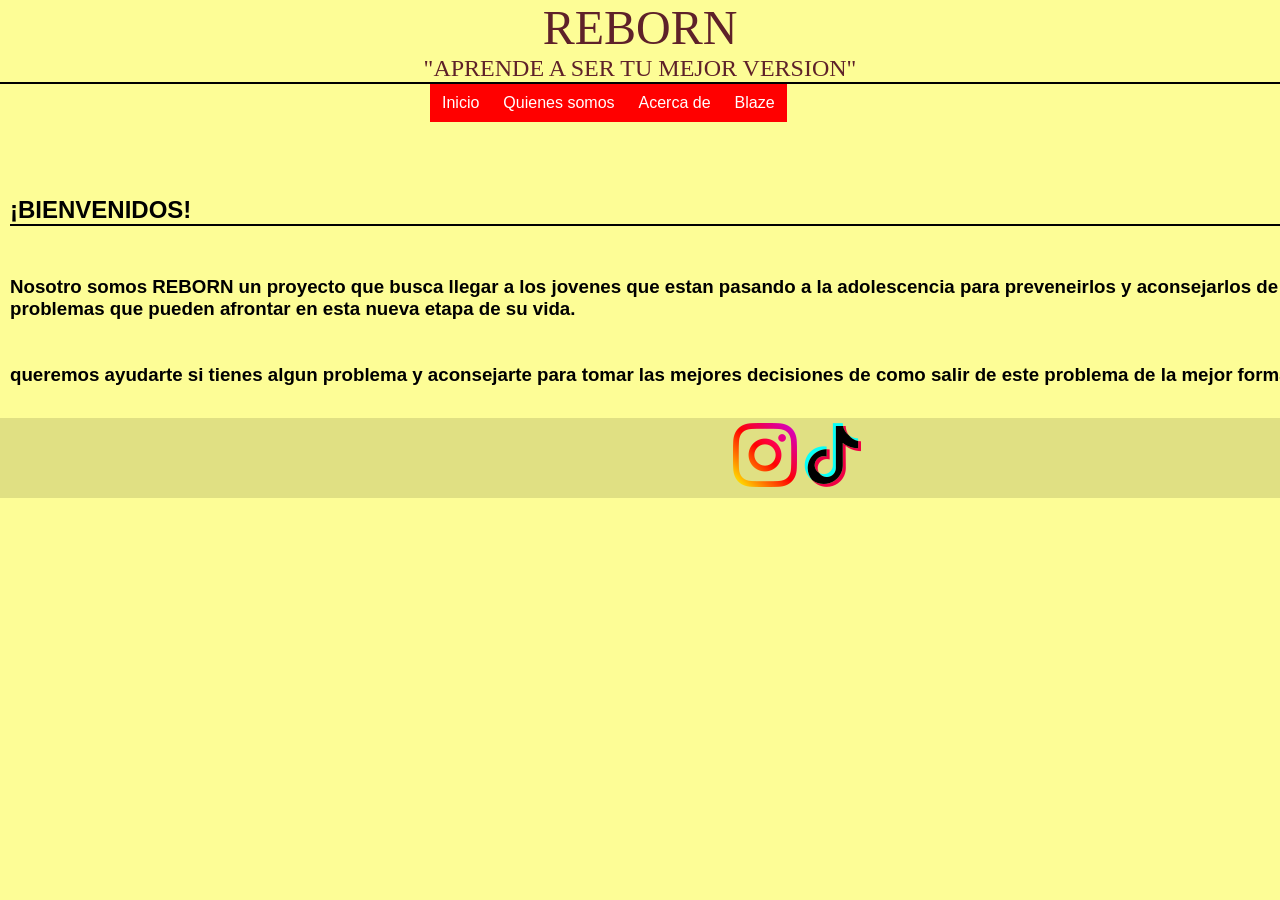
<file: index.html>
﻿<html>
	<head>
		
<FONT COLOR = "#5e2129"><FONT FACE = "SEGOE PRINT"<FONT SIZE = "110"><CENTER>REBORN</CENTER> </FONT>
<FONT COLOR = "#5e2129"><FONT FACE = "SEGOE PRINT"<FONT SIZE = "5"><CENTER>"APRENDE A SER TU MEJOR VERSION"</CENTER> </FONT>
<BODY COLOR , BGCOLOR = "#fdfd96 ">
<HR SIZE = "2PX" COLOR = "BLACK"/>
</head>
		<body>

            </ul>
		<div class="MENU" >
		<div id="header">
			<ul class="nav">

				<li><a href="">Inicio</a></li>
				<li><a href="./quiesomos.html">Quienes somos</a>
					<ul>
				        	<li><a href="">Plan estrategico</a>
								<ul>
								<li><a href="./VISION.html">Vision Y Mision</a></ul>
								<li><a href="./proyecto.html">Proyecto</a>	
									<ul>
									<li><a href="./PP.html">Tesis</a></ul>
                               <ul>
									
									<ul></ul>

							   </ul>                 
							</ul>		
						</li>
				<li><a href="">Acerca de</a>
					<ul>
						<li><a href="./ACTIVIDADES.html">Las Actividades</a></li>

					</ul>
				</li>
			<li><a href="">Blaze</a></li>

                      </ul>
		<div class="context">
         </div>
		 <br><br><br><br>
		 <body>
			<main>
				<section>
					<h2>              ¡BIENVENIDOS!</h2>
				</section>
				<h3>   Nosotro somos REBORN un proyecto que busca llegar a los jovenes que estan pasando a la adolescencia para preveneirlos y aconsejarlos de algunos<br> problemas que  pueden afrontar en esta nueva  etapa de su vida.<br><br><br>queremos ayudarte si tienes algun problema y aconsejarte para tomar las mejores decisiones de como salir de este problema de la mejor forma posible<br><br><br><br><br><br><br><br></h3>
			</main>
		 </body>
</html>
<br>
<br>
<br>
<br>
<br>
<br>
<br>
<br>
               </div>
			   <div id="footer">
				<footer>
					<h4><a href="https://www.instagram.com/reborn_ofcl/?utm_source=ig_web_button_share_sheet"><img src="./ig.png" alt="Instagram"></a>
						<a href="https://www.tiktok.com/@reborn_oc?is_from_webapp=1&sender_device=pc"><img src="./tt.png" alt="Tik Tok"></a>

			   </div>
			
	</body>
</html>
<link rel="stylesheet" href="index.css" type="text/css">
</file>
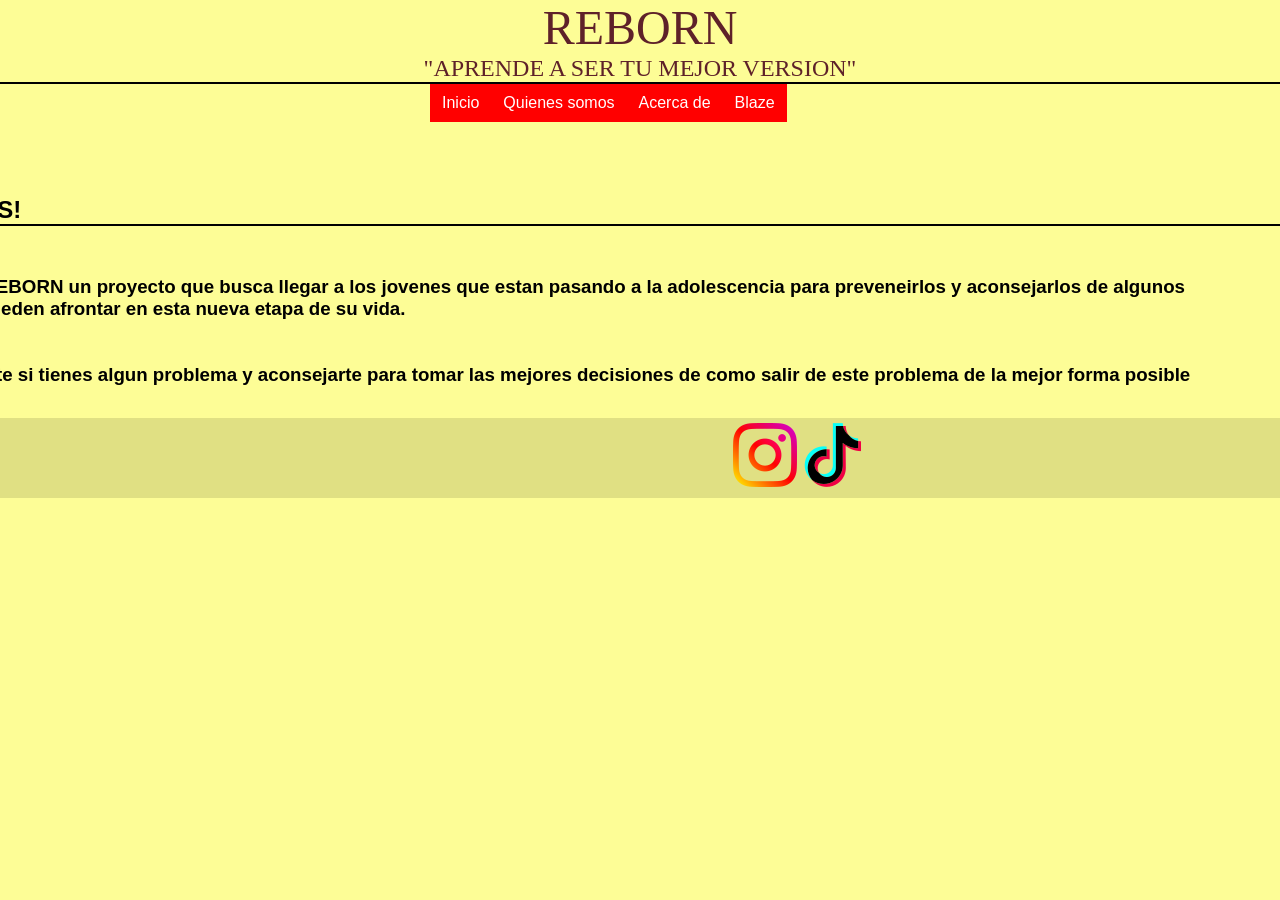
<file: INDEX.HTML>
﻿<html>
	<head>
		
<FONT COLOR = "#5e2129"><FONT FACE = "SEGOE PRINT"<FONT SIZE = "110"><CENTER>REBORN</CENTER> </FONT>
<FONT COLOR = "#5e2129"><FONT FACE = "SEGOE PRINT"<FONT SIZE = "5"><CENTER>"APRENDE A SER TU MEJOR VERSION"</CENTER> </FONT>
<BODY COLOR , BGCOLOR = "#fdfd96 ">
<HR SIZE = "2PX" COLOR = "BLACK"/>
</head>
		<body>

            </ul>
		<div class="MENU" >
		<div id="header">
			<ul class="nav">

				<li><a href="">Inicio</a></li>
				<li><a href="./quiesomos.html">Quienes somos</a>
					<ul>
				        	<li><a href="">Plan estrategico</a>
								<ul>
								<li><a href="./VISION.html">Vision Y Mision</a></ul>
								<li><a href="">Proyecto</a>	
									<ul>
									<li><a href="./PP.html">Pregunta Problema</a></ul>
                               <ul>
									
									<ul></ul>

							   </ul>                 
							</ul>		
						</li>
				<li><a href="">Acerca de</a>
					<ul>
						<li><a href="">Las Actividades</a></li>
						<li><a href="">La Poblacion</a></li>
						<li><a href="">La Mascota</a></li>
					</ul>
				</li>
			<li><a href="">Blaze</a></li>

                      </ul>
		<div class="context">
         </div>
		 <br><br><br><br>
		 <body>
			<main>
				<section>
					<h2>              ¡BIENVENIDOS!</h2>
				</section>
				<h3>   Nosotro somos REBORN un proyecto que busca llegar a los jovenes que estan pasando a la adolescencia para preveneirlos y aconsejarlos de algunos<br> problemas que  pueden afrontar en esta nueva  etapa de su vida.<br><br><br>queremos ayudarte si tienes algun problema y aconsejarte para tomar las mejores decisiones de como salir de este problema de la mejor forma posible<br><br><br><br><br><br><br><br></h3>
			</main>
		 </body>
</html>
<br>
<br>
<br>
<br>
<br>
<br>
<br>
<br>
               </div>
			   <div id="footer">
				<footer>
					<h4><a href="https://www.instagram.com/reborn_ofcl/?utm_source=ig_web_button_share_sheet"><img src="./ig.png" alt="Instagram"></a>
						<a href="https://www.tiktok.com/@reborn_oc?is_from_webapp=1&sender_device=pc"><img src="./tt.png" alt="Tik Tok"></a>

			   </div>
			
	</body>
</html>
<link rel="stylesheet" href="reborn.css" type="text/css">
</file>
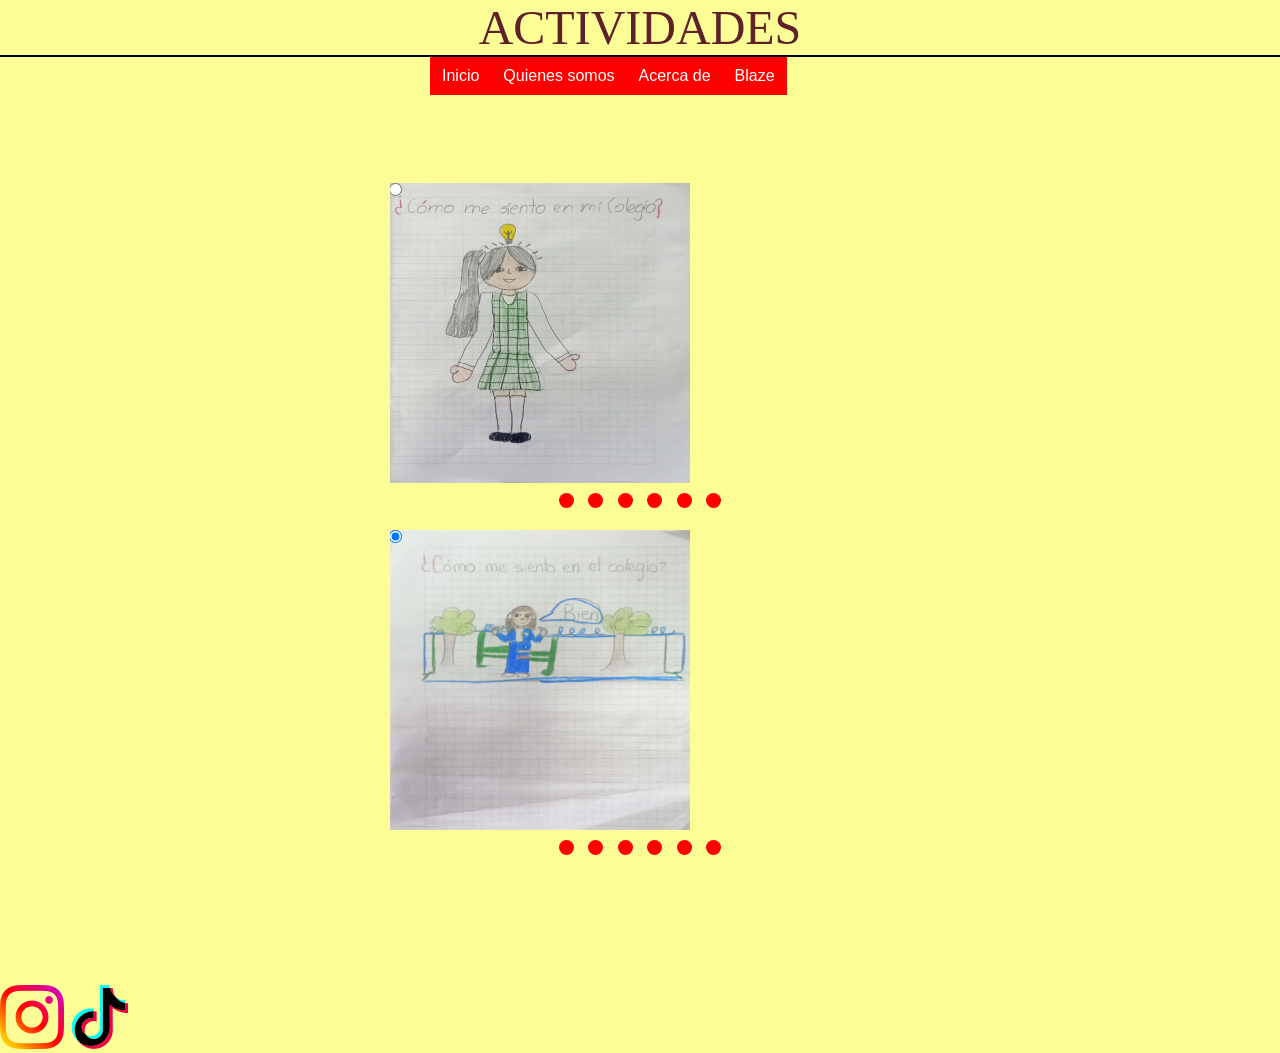
<file: ACTIVIDADES.html>
<html>
	<head>
		
<FONT COLOR = "#5e2129"><FONT FACE = "SEGOE PRINT"<FONT SIZE = "110"><CENTER>ACTIVIDADES</CENTER> </FONT>

<BODY COLOR , BGCOLOR = "#fdfd96 ">
<HR SIZE = "2PX" COLOR = "BLACK"/>
</head>
		<body>

            </ul>
		<div class="MENU" >
		<div id="header">
			<ul class="nav">

				<li><a href="./index.html">Inicio</a></li>
				<li><a href="./quiesomos.html">Quienes somos</a>
					<ul>
				        	<li><a href="">Plan estrategico</a>
								<ul>
								<li><a href="./VISION.html">Vision Y Mision</a></ul>
								<li><a href="./proyecto.html">Proyecto</a>	
									<ul>
									<li><a href="./PP.html">Tesis</a></ul>
                               <ul>
									
									<ul></ul>

							   </ul>                 
							</ul>		
						</li>
				<li><a href="">Acerca de</a>
					<ul>
						<li><a href="./ACTIVIDADES.html">Las Actividades</a></li>

					</ul>
				</li>
			<li><a href="">Blaze</a></li>

                      </ul>

</html>

			
	</body>
</html>
<link rel="stylesheet" href="ACTIVIDADES.CSS" type="text/css">
<header>
    <br>
<br>
<br>
<br>
<br>
<br>
<br>
    <div class="banner-container">
    <input type="radio" name="slider" id="slide1" checked>
    <input type="radio" name="slider" id="slide2" checked>
    <input type="radio" name="slider" id="slide3"checked>
    <input type="radio" name="slider" id="slide4" checked>
    <input type="radio" name="slider" id="slide5" checked>
    <input type="radio" name="slider" id="slide6"checked>
    <div class="banner-slide">
    <div class="slide" id="slide-1">
    <img src="./foto 1.jpg" alt="Imagen 1">
    </div>
    <div class="slide" id="slide-2">
    <img src="./foto 2.jpg" alt="Imagen 2">
    </div>
    <div class="slide" id="slide-3">
    <img src="./foto3.jpg" alt="Imagen 3">
    </div>
    <div class="slide" id="slide-4">
    <img src="./foto6.jpg" alt="Imagen 4">
        </div>

    </div>
    <div class="slide-controls">
    <label for="slide-1"></label>
    <label for="slide-2"></label>
    <label for="slide-3"></label>
    <label for="slide-4"></label>
    <label for="slide-5"></label>
    <label for="slide-6"></label>
    </div>
    </div>
    </header>
    <br>
    <div class="banner-container">
        <input type="radio" name="slider" id="slide1" checked>
        <input type="radio" name="slider" id="slide2" checked>
        <input type="radio" name="slider" id="slide3"checked>
        <input type="radio" name="slider" id="slide4" checked>
        <input type="radio" name="slider" id="slide5" checked>
        <input type="radio" name="slider" id="slide6"checked>
        <div class="banner-slide">
        <div class="slide" id="slide-1">
        <img src="./foto 4.jpg" alt="Imagen 1">
        </div>
        <div class="slide" id="slide-2">
        <img src="./foto5.jpg" alt="Imagen 2">
        </div>
        <div class="slide" id="slide-3">
        <img src="./foto7.jpg" alt="Imagen 3">
        </div>
        <div class="slide" id="slide-4">
        <img src="./foto8.jpg" alt="Imagen 4">
        </div>
 
    
        </div>
        <div class="slide-controls">
        <label for="slide-1"></label>
        <label for="slide-2"></label>
        <label for="slide-3"></label>
        <label for="slide-4"></label>
        <label for="slide-5"></label>
        <label for="slide-6"></label>
        </div>
        </div>
        </header>
<br>
<br>
<br>
<br>
<br>
<br>
<br>
               </div>
			   <div id="footer">
				<footer>
					<h4><a href="https://www.instagram.com/reborn_ofcl/?utm_source=ig_web_button_share_sheet"><img src="./ig.png" alt="Instagram"></a>
						<a href="https://www.tiktok.com/@reborn_oc?is_from_webapp=1&sender_device=pc"><img src="./tt.png" alt="Tik Tok"></a>

			   </div>
</file>
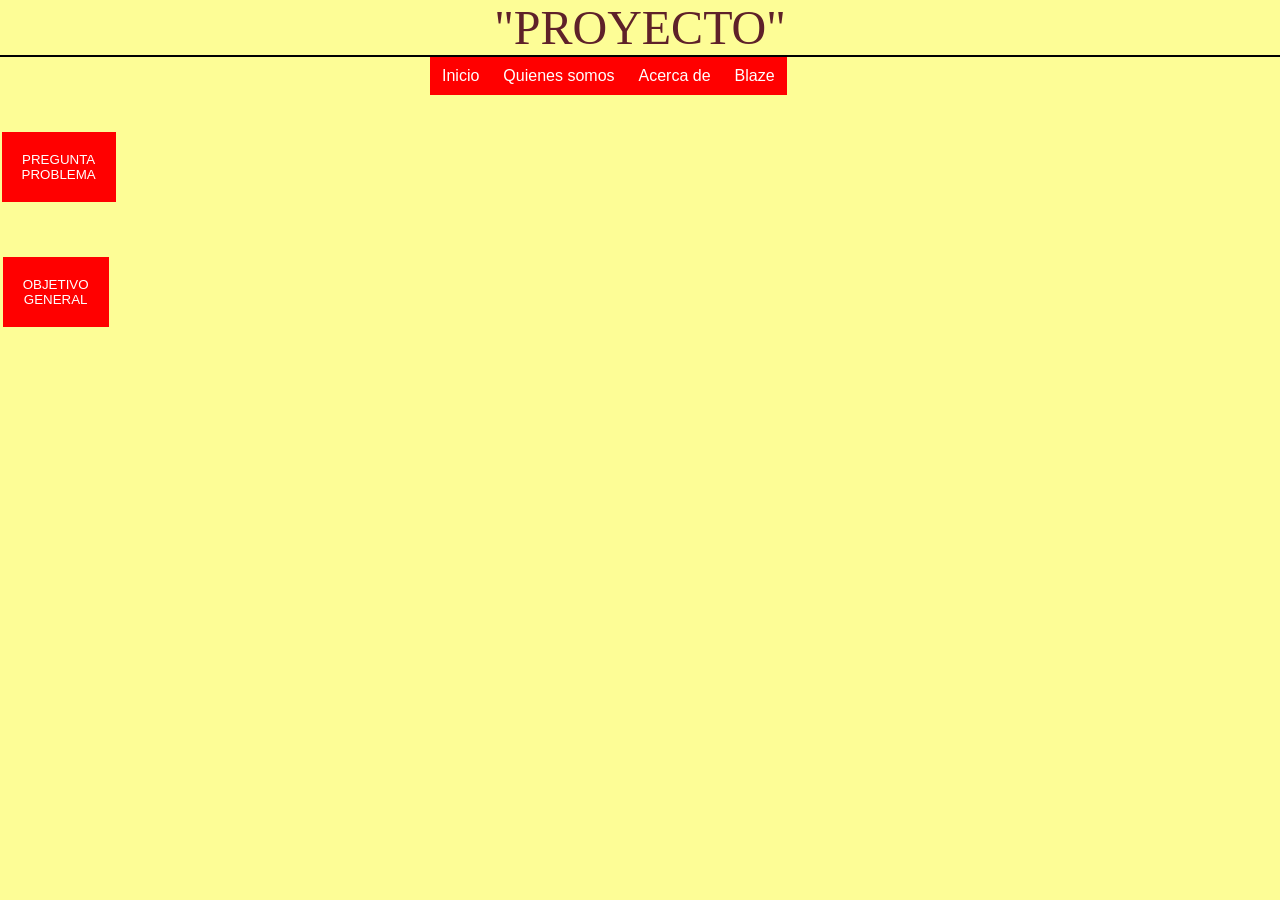
<file: proyecto.html>
<html>
	<head>
<FONT COLOR = "#5e2129"><FONT FACE = "SEGOE PRINT"<FONT SIZE = "110"><CENTER>"PROYECTO"</CENTER> </FONT>

<BODY COLOR , BGCOLOR = "#fdfd96 ">
<HR SIZE = "2PX" COLOR = "BLACK"/>
</head>
		<body>

            </ul>
			<div class="MENU" >
				<div id="header">
							<ul class="nav">
				
								<li><a href="./index.html">Inicio</a></li>
                                <li><a href="./quiesomos.html">Quienes somos</a>
                                    <ul>
                                            <li><a href="">Plan estrategico</a>
                                                <ul>
                                                <li><a href="./VISION.html">Vision Y Mision</a></ul>	
                                                    <ul>
                                                    <li><a href="./PP.html">Tesis</a></ul>
                                               <ul>
                                                    
                                                    <ul></ul>
                
                                               </ul>                 
                                            </ul>		
                                        </li>
                                <li><a href="">Acerca de</a>
                                    <ul>
                                        <li><a href="./ACTIVIDADES.html">Las Actividades</a></li>

                                    </ul>
                                </li>
                            <li><a href="">Blaze</a></li>
                
									  </ul>
				<div class="context">
		
		<nav>
				<body>
			<div class="menu">
				<button class="menu-button" onclick="showImage('PREGUNTA PROBLEMA')">PREGUNTA PROBLEMA</button>
                <button class="menu-button2" onclick="showImage('MISION')">OBJETIVO GENERAL</button>
   
            </div>
        
		
			<div class="menu1">
				<img id="PREGUNTA PROBLEMA" class="image" src="./PREGP.jpg">
            </div>
            <div class="menu2 ">
                    <img id="MISION" class="image" src="./mision.jpg">
                    <img id="Vc" class="image" src="./VALORES.jpg">
                </div>
            
                <script>
                    function showImage(imageId) {
                        // Ocultar todas las im�genes
                        const images = document.querySelectorAll('.image');
                        images.forEach(image => image.classList.remove('active'));
            
                        // Mostrar la imagen seleccionada
                        const selectedImage = document.getElementById(imageId);
                        selectedImage.classList.add('active');
                    }
                </script>
                
            </body>
                      <link rel="stylesheet" href="proyecto.css" type="text/css">
</file>
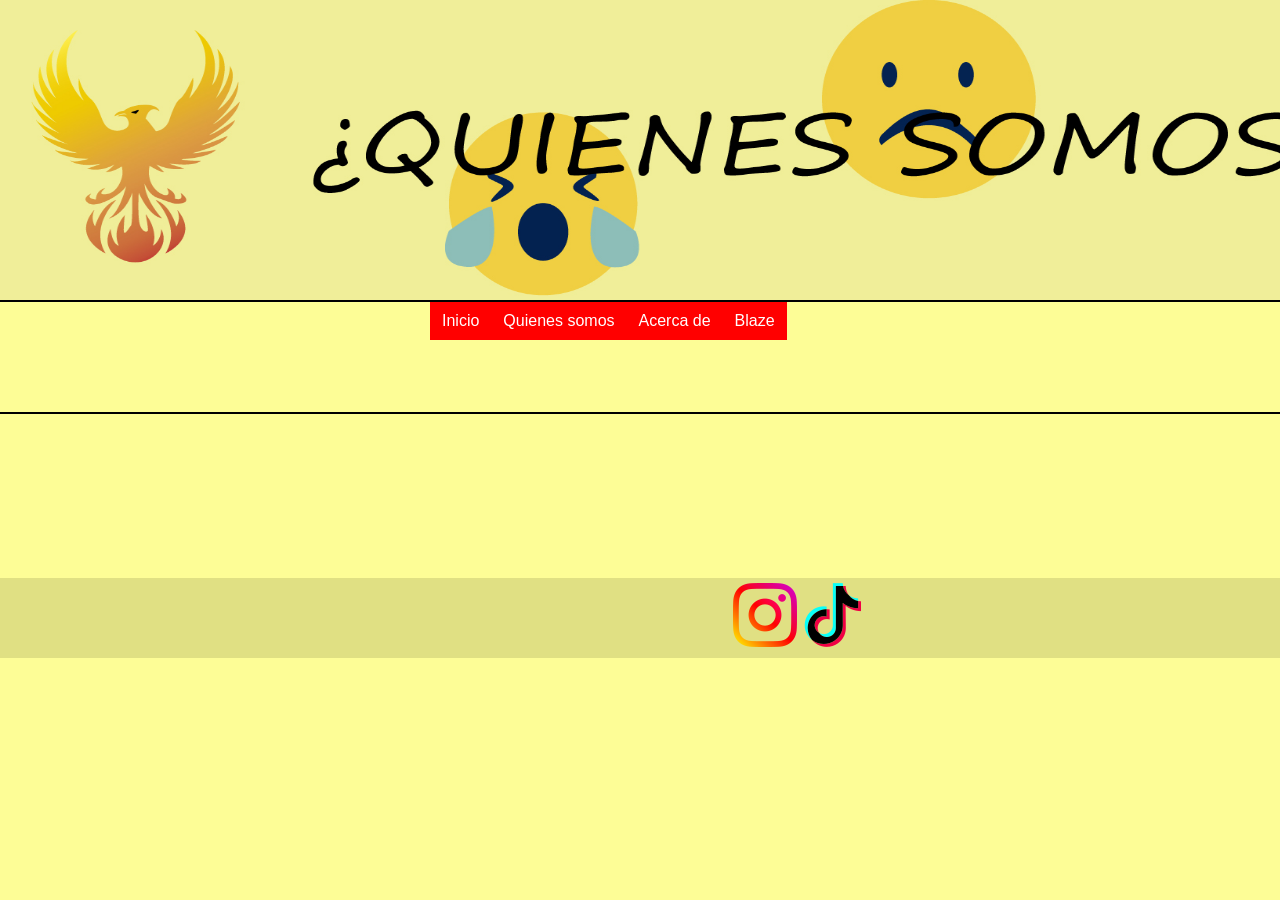
<file: quiesomos.html>
<html>
	<header>
		<center><img id="image1" class="image" src="./BANNER.jpg" height="300px" width="1600px"></center>
		
	</header>
	<head>

<BODY COLOR , BGCOLOR = "#fdfd96 ">
<HR SIZE = "2PX" COLOR = "BLACK"/>
</head>
		<body>

            </ul>
		<div class="MENU" >
		<div id="header">
			<ul class="nav">

				<li><a href="./REBORN.HTML">Inicio</a></li>
				<li><a href="./quiesomos.html">Quienes somos</a>
					<ul>
				        	<li><a href="">Plan estrategico</a>
                               <ul>
								<li><a href="./VISION.html">Vision Y Mision</a>
							   </ul>                 

                                                <li><a href="file:///C:/Users/pc1/Downloads/pp.html">Pregunta Problema</a>
							</ul>		
						</li>
				<li><a href="">Acerca de</a>
					<ul>
						<li><a href="">Las Actividades</a></li>
						<li><a href="">La Poblacion</a></li>
						<li><a href="">La Mascota</a></li>
					</ul>
				</li>
			<li><a href="">Blaze</a></li>

                      </ul>
		<div class="context">
         </div>
		 <br><br><br><br>
		 <body>
			<header>
				<h1>Somos </h1>
			</header>
			<main>
				<section>
					<h2></h2>
				</section>
				<h3>   </h3>
			</main>
		 </body>
</html>
<br>
<br>
<br>
<br>
<br>
<br>
<br>
<br>
               </div>
			   <div id="footer">
				<footer>
					<h4><a href="https://www.instagram.com/reborn_ofcl/?utm_source=ig_web_button_share_sheet"><img src="./ig.png" alt="Instagram"></a>
						<a href="https://www.tiktok.com/@reborn_oc?is_from_webapp=1&sender_device=pc"><img src="./tt.png" alt="Tik Tok"></a>

			   </div>
			
	</body>
</html>
               </div>
	</body>
</html>
<link rel="stylesheet" href="./somos.css" type="text/css">
</file>
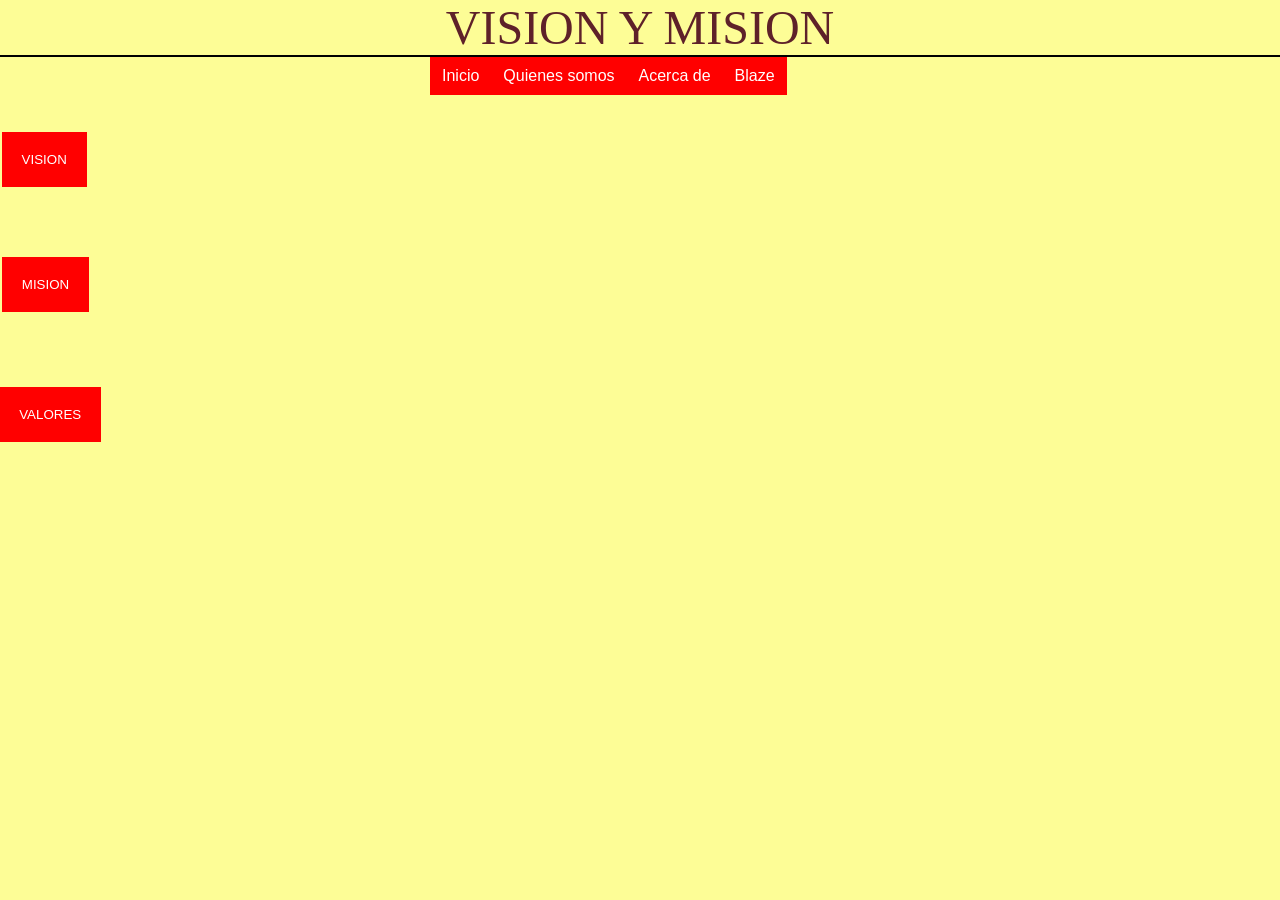
<file: VISION.html>
<html>
	<head>
<FONT COLOR = "#5e2129"><FONT FACE = "SEGOE PRINT"<FONT SIZE = "110"><CENTER>VISION Y MISION</CENTER> </FONT>
<BODY COLOR , BGCOLOR = "#fdfd96 ">
<HR SIZE = "2PX" COLOR = "BLACK"/>
</head>
		<body>

            </ul>
		<div class="MENU" >
		<div id="header">
                    <ul class="nav">
        
                        <li><a href="./index.html">Inicio</a></li>
                        <li><a href="./quiesomos.html">Quienes somos</a>
                            <ul>
                                    <li><a href="./proyecto.html">Proyecto</a>
                                        <ul>
                                        <li><a href="./PP.html">Tesis</a></ul>
                                       <ul>
                                            
                                            <ul></ul>
        
                                       </ul>                 
                                    </ul>		
                                </li>
                        <li><a href="">Acerca de</a>
                            <ul>
                                <li><a href="./ACTIVIDADES.html ">Las Actividades</a></li>
                     
                            </ul>
                        </li>
                    <li><a href="">Blaze</a></li>
        
                              </ul>
		<div class="context">
<link rel="stylesheet" href="VISION.css" type="text/css">
<nav>
        <body>
    <div class="menu">
        <button class="menu-button" onclick="showImage('VISION')">VISION</button>
        <button class="menu-button2" onclick="showImage('MISION')">MISION</button>
        <button class="menu-button3" onclick="showImage('Vc')">VALORES</button>
    </div>

    <div class="menu1">
        <img id="VISION" class="image" src="./VISION.jpg">
</div>
<div class="menu2 ">
        <img id="MISION" class="image" src="./mision.jpg">
        <img id="Vc" class="image" src="./VALORES.jpg">
    </div>

    <script>
        function showImage(imageId) {
            // Ocultar todas las im�genes
            const images = document.querySelectorAll('.image');
            images.forEach(image => image.classList.remove('active'));

            // Mostrar la imagen seleccionada
            const selectedImage = document.getElementById(imageId);
            selectedImage.classList.add('active');
        }
    </script>
    
</body>
</file>
<file: index.css>
* {
				margin:0px;
			}
			
			#header {
				margin:auto;
				width:500px;
				font-family:Arial, Helvetica, sans-serif;
			}
			
			ul, ol {
				list-style:none;
			}
			
			.nav > li {
				float:left;
			}
			
			.nav li a {
				background-color:red;
				color:#fff;
				text-decoration:none;
				padding:10px 12px;
				display:block;
			}
			
			.nav li a:hover {
				background-color:#f59622;
			}
			
			.nav li ul {
				display:none;
				position:absolute;
				min-width:140px;
			}
			
			.nav li:hover > ul {
				display:block;
			}
			
			.nav li ul li {
				position:relative;
			}
			
			.nav li ul li ul {
				right:-140px;
				top:0px;
			}

body{
	font-family:Arial, Helvetica, sans-serif;
	margin: 0px;
	padding: 0px;
	background-color:#fdfd96;
}
header{
	background-color: #e0e083;
	color: black;
	text-align: center;
	padding:10px;
	width: 1599px;
	height: 100px;
	position: relative;
	left: -570;

}
main{
	padding: 20px;
}
section{
	margin-bottom: 50px;
	left: 150px;
}
h2{
	color: black;
	border-bottom: 2px solid;
	padding-bottom: 10px;
	height: 18px;
	width: 1599PX;
	position: relative;
	top: 20PX;left: -400PX;
}
h3{
	color: black;

	padding-bottom: 10px;
	height: 18px;
	width: 1588PX;
	position: relative;
	top: 20PX;left: -400PX;		
}
li::before{
	color: black;
	font-weight: bold;
	display: inline-block;
	width: 1em;
	margin-left: -1em;
}
footer{
	background-color: #e0e083;
	color: black;
	text-align: center;
	padding:5px;
	width: 1588px;
	height: 70px;
	position: relative;
	left:0px;top: -30px;

}
</file>
<file: reborn.css>
* {
				margin:0px;
			}
			
			#header {
				margin:auto;
				width:500px;
				font-family:Arial, Helvetica, sans-serif;
			}
			
			ul, ol {
				list-style:none;
			}
			
			.nav > li {
				float:left;
			}
			
			.nav li a {
				background-color:red;
				color:#fff;
				text-decoration:none;
				padding:10px 12px;
				display:block;
			}
			
			.nav li a:hover {
				background-color:#f59622;
			}
			
			.nav li ul {
				display:none;
				position:absolute;
				min-width:140px;
			}
			
			.nav li:hover > ul {
				display:block;
			}
			
			.nav li ul li {
				position:relative;
			}
			
			.nav li ul li ul {
				right:-140px;
				top:0px;
			}

body{
	font-family:Arial, Helvetica, sans-serif;
	margin: 0px;
	padding: 0px;
	background-color:#fdfd96;
}
header{
	background-color: #e0e083;
	color: black;
	text-align: center;
	padding:10px;
	width: 1599px;
	height: 100px;
	position: relative;
	left: -570;

}
main{
	padding: 20px;
}
section{
	margin-bottom: 50px;
	left: 150px;
}
h2{
	color: black;
	border-bottom: 2px solid;
	padding-bottom: 10px;
	height: 18px;
	width: 1599PX;
	position: relative;
	top: 20PX;left: -570PX;
}
h3{
	color: black;

	padding-bottom: 10px;
	height: 18px;
	width: 1588PX;
	position: relative;
	top: 20PX;left: -570PX;		
}
li::before{
	color: black;
	font-weight: bold;
	display: inline-block;
	width: 1em;
	margin-left: -1em;
}
footer{
	background-color: #e0e083;
	color: black;
	text-align: center;
	padding:5px;
	width: 1588px;
	height: 70px;
	position: relative;
	left:0px;top: -30px;

}
</file>
<file: ACTIVIDADES.CSS>
* {
				margin:0px;
			}
			
			#header {
				margin:auto;
				width:500px;
				font-family:Arial, Helvetica, sans-serif;
			}
			
			ul, ol {
				list-style:none;
			}
			
			.nav > li {
				float:left;
			}
			
			.nav li a {
				background-color:red;
				color:#fff;
				text-decoration:none;
				padding:10px 12px;
				display:block;
			}
			
			.nav li a:hover {
				background-color:#f59622;
			}
			
			.nav li ul {
				display:none;
				position:absolute;
				min-width:140px;
			}
			
			.nav li:hover > ul {
				display:block;
			}
			
			.nav li ul li {
				position:relative;
			}
			
			.nav li ul li ul {
				right:-140px;
				top:0px;
			}
.banner-container{
    position: relative;
    overflow: hidden;
}
.banner-slide {
    display: flex;
    animation: slide 10s infinite;
}

.banner-slide .slide {
    flex: 0 0 100%;
}

.banner-slide .slide img {
    width: 300;
    height: 300;
}

/* Estilo para los botones de control */
.slide-controls {
    margin-top: 10px;
    text-align: center;
}

.slide-controls label {
    display: inline-block;
    width: 15px;
    height: 15px;
    background-color: #ff0000;
    border-radius: 50%;
    margin: 0 5px;
    cursor: pointer;
}

/* Estilo para los botones de control seleccionados */
input[type="radio"]:checked + .slide-controls label {
    background-color: #f44336;
}

/* Estilo para ocultar los botones de radio */
input[type="radio"] {
    position: absolute;
    left: -1px;
}

/* Animación del banner */
@keyframes slide {
    0% {
        transform: translateX(0);
    }
    25% {
        transform: translateX(-100%);
    }
    50% {
        transform: translateX(-200%);
    }
    75% {
        transform: translateX(-300%);
    }
    100% {
        transform: translateX(0);
    }
 
 
}

/*carrusel  2*/
.banner-container{
    position: relative;
    overflow: hidden;
}
.banner-slide {
    display: flex;
    animation: slide 10s infinite;
}

.banner-slide .slide {
    flex: 0 0 100%;
}

.banner-slide .slide img {
    width: 300;
    height: 300;
}

/* Estilo para los botones de control */
.slide-controls {
    margin-top: 10px;
    text-align: center;
}

.slide-controls label {
    display: inline-block;
    width: 15px;
    height: 15px;
    background-color: #ff0000;
    border-radius: 50%;
    margin: 0 5px;
    cursor: pointer;
}

/* Estilo para los botones de control seleccionados */
input[type="radio"]:checked + .slide-controls label {
    background-color: #f44336;
}

/* Estilo para ocultar los botones de radio */
input[type="radio"] {
    position: absolute;
    left: -1px;
}

/* Animación del banner */
@keyframes slide {
    0% {
        transform: translateX(0);
    }
    25% {
        transform: translateX(-100%);
    }
    50% {
        transform: translateX(-200%);
    }
    75% {
        transform: translateX(-300%);
    }
    100% {
        transform: translateX(0);
    }
 
 
}
</file>
<file: proyecto.css>
* {
	margin:0px;
}

#header {
	margin:auto;
	width:500px;
	font-family:Arial, Helvetica, sans-serif;
}

ul, ol {
	list-style:none;
}

.nav > li {
	float:left;
}

.nav li a {
	background-color:red;
	color:#fff;
	text-decoration:none;
	padding:10px 12px;
	display:block;
}

.nav li a:hover {
	background-color:#f59622;
}

.nav li ul {
	display:none;
	position:absolute;
	min-width:140px;
}

.nav li:hover > ul {
	display:block;
}

.nav li ul li {
	position:relative;
}

.nav li ul li ul {
	right:-140px;
	top:0px;
}
/*visionmisionvalore*/
.menu {
    display: flex;
}

.menu-button {
    background-color: #ff0000;
    color: #fff;
    padding: 20px 20px;
    cursor: pointer;
    border: none;
    outline: none;
    position: relative;
    top:75px; left: -785px;
    margin-right:10px;
}
.menu-button2 {
    background-color: #ff0000;
    color: #fff;
    padding: 20px 20px;
    cursor: pointer;
    border: none;
    outline: none;
    position: relative;
    top:200px; left: -908px;
    margin-right:10px;
}
.menu-button3{
    background-color: #ff0000;
    color: #fff;
    padding: 20px 20px;
    cursor: pointer;
    border: none;
    outline: none;
    position: relative;
    top:330px; left: -980px;
    margin-right:10px;
}

.menu-button:last-child {
    margin-right: 100 px;
}

/* Estilos CSS para las im�genes */
.image-container {
    text-align: rigth;
}

.image {
    display: none;
}

.image.active {
    display: inline ;
}
</file>
<file: somos.css>
* {
				margin:0px;
			}
			
			#header {
				margin:auto;
				width:500px;
				font-family:Arial, Helvetica, sans-serif;
			}
			
			ul, ol {
				list-style:none;
			}
			
			.nav > li {
				float:left;
			}
			
			.nav li a {
				background-color:red;
				color:#fff;
				text-decoration:none;
				padding:10px 12px;
				display:block;
			}
			
			.nav li a:hover {
				background-color:#f59622;
			}
			
			.nav li ul {
				display:none;
				position:absolute;
				min-width:140px;
			}
			
			.nav li:hover > ul {
				display:block;
			}
			
			.nav li ul li {
				position:relative;
			}
			
			.nav li ul li ul {
				right:-140px;
				top:0px;
			}

body{
	font-family:Arial, Helvetica, sans-serif;
	margin: 0px;
	padding: 0px;
	background-color:#fdfd96;
}


main{
	padding: 20px;
}
section{
	margin-bottom: 30px;
}
h1{
	color: black;
	border-bottom: 2px solid;
	padding-bottom: 0px;
	height: 18px;
	width: 1600PX;
	position: relative;
	top: 20PX;left: -550PX;
}
li::before{
	color: black;
	font-weight: bold;
	display: inline-block;
	width: 1em;
	margin-left: -1em;
}
footer{
	background-color: #e0e083;
	color: black;
	text-align: center;
	padding:5px;
	width: 1588px;
	height: 70px;
	position: relative;
	left:0px;top: -30px;
}
</file>
<file: VISION.css>
* {
	margin:0px;
}

#header {
	margin:auto;
	width:500px;
	font-family:Arial, Helvetica, sans-serif;
}

ul, ol {
	list-style:none;
}

.nav > li {
	float:left;
}

.nav li a {
	background-color:red;
	color:#fff;
	text-decoration:none;
	padding:10px 12px;
	display:block;
}

.nav li a:hover {
	background-color:#f59622;
}

.nav li ul {
	display:none;
	position:absolute;
	min-width:140px;
}

.nav li:hover > ul {
	display:block;
}

.nav li ul li {
	position:relative;
}

.nav li ul li ul {
	right:-140px;
	top:0px;
}
/*visionmisionvalore*/
.menu {
    display: flex;
}

.menu-button {
    background-color: #ff0000;
    color: #fff;
    padding: 20px 20px;
    cursor: pointer;
    border: none;
    outline: none;
    position: relative;
    top:75px; left: -785px;
    margin-right:10px;
}
.menu-button2 {
    background-color: #ff0000;
    color: #fff;
    padding: 20px 20px;
    cursor: pointer;
    border: none;
    outline: none;
    position: relative;
    top:200px; left: -880px;
    margin-right:10px;
}
.menu-button3{
    background-color: #ff0000;
    color: #fff;
    padding: 20px 20px;
    cursor: pointer;
    border: none;
    outline: none;
    position: relative;
    top:330px; left: -980px;
    margin-right:10px;
}

.menu-button:last-child {
    margin-right: 100 px;
}

/* Estilos CSS para las im�genes */
.image-container {
    text-align: rigth;
}

.image {
    display: none;
}

.image.active {
    display: inline ;
}
</file>
